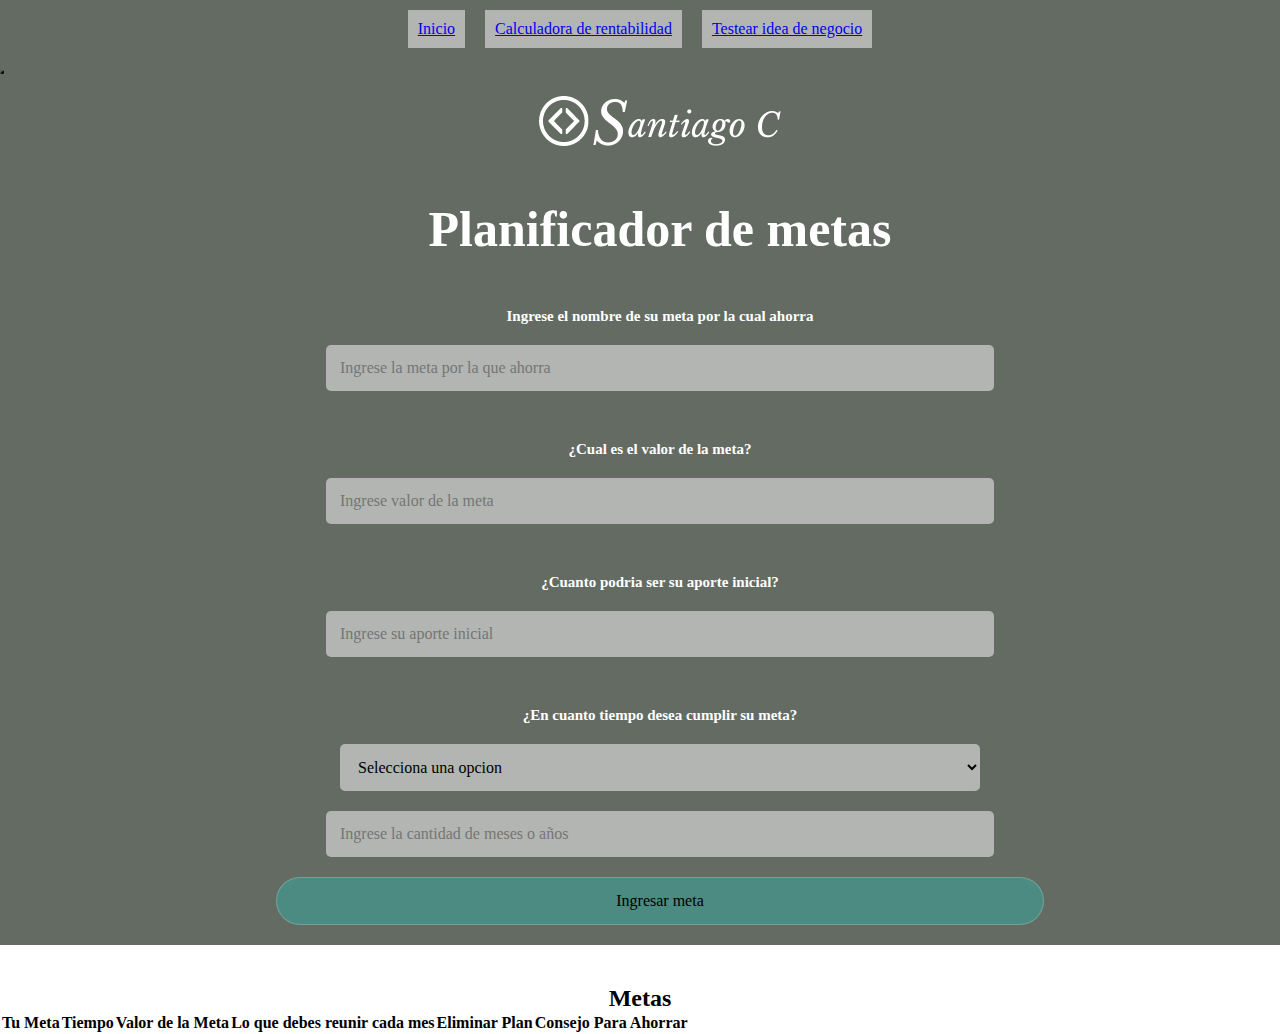
<file: index.html>
<!DOCTYPE html>
<html lang="en" dir="ltr">

<head>
    <meta charset="utf-8">
    <title>Calcular Ahorro</title>
    <link rel="stylesheet" href="https://use.fontawesome.com/releases/v5.5.0/css/all.css">
    <link href="https://cdn.jsdelivr.net/npm/bootstrap@5.1.3/dist/css/bootstrap.min.css" rel="stylesheet" integrity="sha384-1BmE4kWBq78iYhFldvKuhfTAU6auU8tT94WrHftjDbrCEXSU1oBoqyl2QvZ6jIW3" crossorigin="anonymous">
    <link rel="stylesheet" href="style.css">
</head>

<body id="bodyT">
    <div class="collapse" id="navbarToggleExternalContent">
        <div id="btn-nav" class="p-4">
            <a id="btn-b" class="btn btn-primary text-white h4" href="index.html">Inicio</a>
            <a id="btn-b" class="btn btn-primary text-white h4" href="rent.html">Calculadora de rentabilidad</a>
            <a id="btn-b" class="btn btn-primary text-white h4" href="#">Testear idea de negocio</a>
        </div>
    </div>
    <nav id="nav-btn" class="navbar navbar-dark bg-grey">
        <div class="container-fluid">
            <button class="navbar-toggler" type="button" data-bs-toggle="collapse" data-bs-target="#navbarToggleExternalContent" aria-controls="navbarToggleExternalContent" aria-expanded="false" aria-label="Toggle navigation">
                <span class="navbar-toggler-icon"></span>
            </button>
        </div>
    </nav>
    <form id="form-M">
        <div class="container-all">
            <div class="logo">
                <img src="./capturas-img/S.png" alt="">
            </div>
            <div class="title">
                <h1>Planificador de metas</h1>
            </div>
            <h2 id="h">Ingrese el nombre de su meta por la cual ahorra</h2>
            <input class="input" id="meta-aho" type="text" placeholder="Ingrese la meta por la que ahorra" autofocus required>
            <h2 id="h">¿Cual es el valor de la meta?</h2>
            <input class="input" id="value-meta" type="number" placeholder="Ingrese valor de la meta" required>
            <h2 id="h">¿Cuanto podria ser su aporte inicial?</h2>
            <input class="input" id="value-initial" placeholder="Ingrese su aporte inicial" required>
            <h2 id="h">¿En cuanto tiempo desea cumplir su meta?</h2>
            <select class="input" id="time-how" class="time-meta">
                <option value="" disabled selected>Selecciona una opcion</option>
                <option value="Años">Años</option>
                <option value="Meses">Meses</option>
            </select>
            <input class="input" id="time-value" type="number" placeholder="Ingrese la cantidad de meses o años" required>

            <button id="button" type="submit">Ingresar meta</button>
        </div>
    </form>

    <div class="container-table">
        <h2 id="metas"><strong>Metas</strong></h2>
        <table class="table table-striped">
            <thead>
                <tr>
                    <th id="col" scope="col">Tu Meta</th>
                    <th id="col" scope="col">Tiempo</th>
                    <th id="col" scope="col">Valor de la Meta</th>
                    <th id="col" scope="col">Lo que debes reunir cada mes</th>
                    <th id="col" scope="col">Eliminar Plan</th>
                    <th id="col" scope="col">Consejo Para Ahorrar</th>
                </tr>
            </thead>
            <tbody id="tbody">
                <tr>
                </tr>
            </tbody>
        </table>

    </div>
    </div>
    <script src="https://cdn.jsdelivr.net/npm/@popperjs/core@2.10.2/dist/umd/popper.min.js" integrity="sha384-7+zCNj/IqJ95wo16oMtfsKbZ9ccEh31eOz1HGyDuCQ6wgnyJNSYdrPa03rtR1zdB" crossorigin="anonymous"></script>
    <script src="https://cdn.jsdelivr.net/npm/bootstrap@5.1.3/dist/js/bootstrap.min.js" integrity="sha384-QJHtvGhmr9XOIpI6YVutG+2QOK9T+ZnN4kzFN1RtK3zEFEIsxhlmWl5/YESvpZ13" crossorigin="anonymous"></script>
    <script src="app.js"></script>
</body>

</html>
</file>
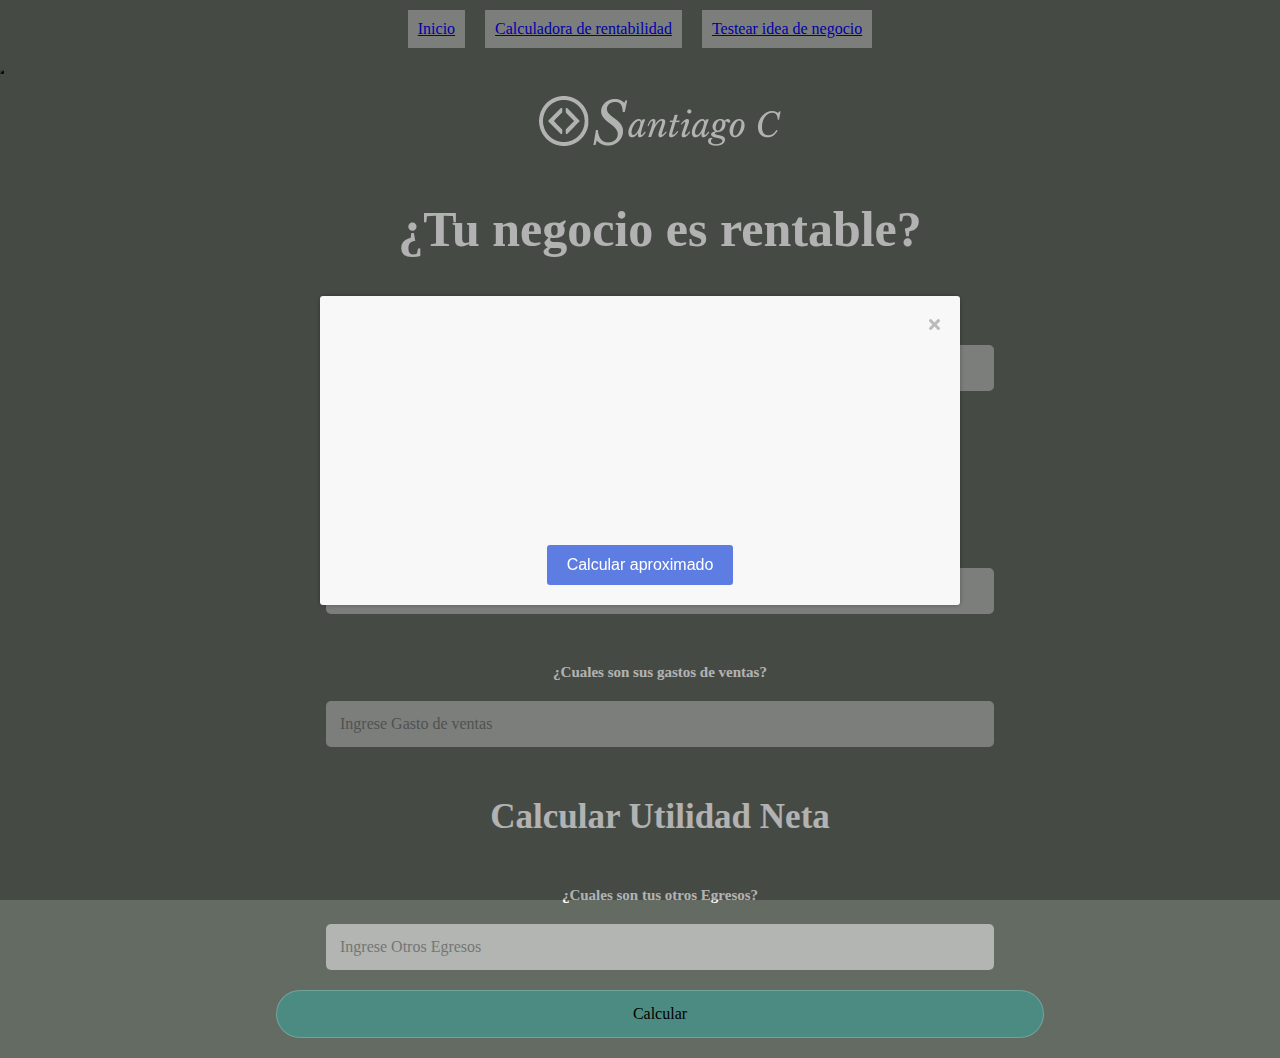
<file: rent.html>
<!DOCTYPE html>
<html lang="en" dir="ltr">

<head>
    <meta charset="utf-8">
    <link rel="stylesheet" href="style.css">
    <link href="https://cdn.jsdelivr.net/npm/bootstrap@5.1.3/dist/css/bootstrap.min.css" rel="stylesheet" integrity="sha384-1BmE4kWBq78iYhFldvKuhfTAU6auU8tT94WrHftjDbrCEXSU1oBoqyl2QvZ6jIW3" crossorigin="anonymous">
    <link rel="stylesheet" href="https://use.fontawesome.com/releases/v5.5.0/css/all.css">
    <title></title>
</head>

<body id="body">
    <div class="collapse" id="navbarToggleExternalContent">
        <div id="btn-nav" class="p-4">
            <a id="btn-b" class="btn btn-primary text-white h4" href="index.html">Inicio</a>
            <a id="btn-b" class="btn btn-primary text-white h4" href="#">Calculadora de rentabilidad</a>
            <a id="btn-b" class="btn btn-primary text-white h4" href="#">Testear idea de negocio</a>
        </div>
    </div>
    <nav class="navbar navbar-dark bg-grey">
        <div class="container-fluid">
            <button class="navbar-toggler" type="button" data-bs-toggle="collapse" data-bs-target="#navbarToggleExternalContent" aria-controls="navbarToggleExternalContent" aria-expanded="false" aria-label="Toggle navigation">
                <span class="navbar-toggler-icon"></span>
            </button>
        </div>
    </nav>
    <form id="form-E">
        <div class="container-all">
            <div class="logo">
                <img src="./capturas-img/S.png" alt="">
            </div>
            <div class="title">
                <h1>¿Tu negocio es rentable?</h1>
            </div>
            <h2 id="h">¿Cuanto ha invertido en su negocio?</h2>
            <input class="input" id="investment" type="text" placeholder="Ingrese lo que ha invertido en su negocio" autofocus>
            <h2 id="b">Calcular Utilidad Bruta</h2>
            <h2 id="h">¿Cuales son sus ingresos?</h2>
            <input class="input" id="income" type="number" placeholder="Ingrese Total  Ingresos">
            <h2 id="h">¿Cuales son sus gastos de ventas?</h2>
            <input class="input" id="expenses" placeholder="Ingrese Gasto de ventas">
            <h2 id="b">Calcular Utilidad Neta</h2>
            <h2 id="h">¿Cuales son tus otros Egresos?</h2>
            <input class="input" id="otherEgress" type="number" placeholder="Ingrese Otros Egresos">
            <button id="button" type="submit">Calcular</button>
        </div>
    </form>
    <div class="overlay" id="overlay">
        <div class="popup" id="popup">
            <a href="#" id="btn-cerrar-popup" class="btn-cerrar-popup"><i class="fas fa-times"></i></a>
            <h3>Consejo</h3>
            <h4>En esta seccion deberas ingresar datos contables reales de tu empresa.<br>Si solo tienes una idea de negocio y quieres testear que tan viable es, presiona en <strong>calcular aproximado</strong></h4>
            <input type="submit" class="btn-submit" value="Calcular aproximado">
        </div>
    </div>
    <script src="https://cdn.jsdelivr.net/npm/@popperjs/core@2.10.2/dist/umd/popper.min.js" integrity="sha384-7+zCNj/IqJ95wo16oMtfsKbZ9ccEh31eOz1HGyDuCQ6wgnyJNSYdrPa03rtR1zdB" crossorigin="anonymous"></script>
<script src="https://cdn.jsdelivr.net/npm/bootstrap@5.1.3/dist/js/bootstrap.min.js" integrity="sha384-QJHtvGhmr9XOIpI6YVutG+2QOK9T+ZnN4kzFN1RtK3zEFEIsxhlmWl5/YESvpZ13" crossorigin="anonymous"></script>
    <script src="rent.js"></script>
</body>

</html>
</file>
<file: style.css>
* {
    margin: 0;
    padding: 0;
    font-family: serif;
}

#body {
    background-color: #646B63;
}

nav {
    background-color: #646B63;
}

#btn-nav {
    background-color: #646B63;
}


#btn-nav {
  display: flex;
  justify-content: center;
}
#btn-b {
  padding: 10px;
  margin: 10px;
  background-color: rgba(255, 255, 255, 0.5);
  border-color: rgba(255, 255, 255, 0.5);
}

form {
    width: 100%;
    height: auto;
    padding: 20px;
    text-align: center;
    margin-top: 60px;
    margin: auto;
    background: #646B63;
}

.input {
    width: 50%;
    padding: 14px;
    font-size: 16px;
    margin-top: 20px;
    background: rgba(255, 255, 255, 0.5);
    border-style: none;
    border-radius: 5px;
    outline: 0px;
}

#button {
    width: 60%;
    padding: 14px;
    font-size: 16px;
    margin-top: 20px;
    background: rgba(23, 214, 200, 0.3);
    border-style: none;
    border: 1px solid rgba(255, 255, 255, 0.2);
    border-radius: 30px;
    outline: 0px;
}

button[type=button] {
    border-radius: 30px;
}

h1 {
    font-size: 50px;
    color: #fff;
    text-align: center;
    padding-top: 50px;
}

.title {
    text-align: center;
}

#h {
    font-size: 15px;
    color: #fff;
    text-align: center;
    padding-top: 50px;
}

#b {
    font-size: 35px;
    color: #fff;
    text-align: center;
    padding-top: 50px;
}

#metas {
    text-align: center;
    margin-top: 40px;
}

tr {
    text-align: center;
}

input[type=number]::-webkit-inner-spin-button,
input[type=number]::-webkit-outer-spin-button {
    -webkit-appearance: none;
    margin: 0;
}

#button:hover {
    color: #fff;
    background: blue;
}

#paragraph-p {
    font-size: 12px;
    color: blue;
}

.btn1 {
    background-color: rgba(23, 214, 200, 0.3);
    font-size: 25px;
    color: white;
    padding: 15px 25px;
    text-decoration: none;
    border-radius: 30px;
}

.btn1:hover {
    color: black;
    background-color: rgba(23, 214, 200, 0.5);
}

.container-button_rent {
    margin-bottom: 50px;
}

#form-E {
    height: 100%;
}

.overlay {
    background: rgba(0, 0, 0, .3);
    position: fixed;
    top: 0;
    bottom: 0;
    left: 0;
    right: 0;
    align-items: center;
    justify-content: center;
    display: flex;
    visibility: hidden;
}

.overlay.active {
    visibility: visible;
}

.popup {
    background: #F8F8F8;
    box-shadow: 0px 0px 5px 0px rgba(0, 0, 0, 0.3);
    border-radius: 3px;
    font-family: 'Montserrat', sans-serif;
    padding: 20px;
    text-align: center;
    width: 600px;
    transition: .3s ease all;
    transform: scale(0.7);
    opacity: 0;
}

.btn-cerrar-popup {
    font-size: 16px;
    line-height: 16px;
    display: block;
    text-align: right;
    transition: .3s ease all;
    color: #BBBBBB;
}

.popup .btn-cerrar-popup:hover {
    color: #000;
}

.popup h3 {
    font-size: 36px;
    font-weight: 600;
    margin-bottom: 10px;
    opacity: 0;
}

.popup h4 {
    font-size: 26px;
    font-weight: 300;
    margin-bottom: 40px;
    opacity: 0;
}

.popup form .contenedor-inputs {
    opacity: 0;
}

.popup form .contenedor-inputs input {
    width: 100%;
    margin-bottom: 20px;
    height: 52px;
    font-size: 18px;
    line-height: 52px;
    text-align: center;
    border: 1px solid #BBBBBB;
}

.btn-submit {
    padding: 0 20px;
    height: 40px;
    line-height: 40px;
    border: none;
    color: #fff;
    background: #5E7DE3;
    border-radius: 3px;
    font-family: 'Montserrat', sans-serif;
    font-size: 16px;
    cursor: pointer;
    transition: .3s ease all;
}

.popup form .btn-submit:hover {
    background: rgba(94, 125, 227, .9);
}

/* ------------------------- */
/* ANIMACIONES */
/* ------------------------- */
.popup.active {
    transform: scale(1);
    opacity: 1;
}

.popup.active h3 {
    animation: entradaTitulo .8s ease .5s forwards;
}

.popup.active h4 {
    animation: entradaSubtitulo .8s ease .5s forwards;
}

.popup.active .contenedor-inputs {
    animation: entradaInputs 1s linear 1s forwards;
}

@keyframes entradaTitulo {
    from {
        opacity: 0;
        transform: translateY(-25px);
    }

    to {
        transform: translateY(0);
        opacity: 1;
    }
}

@keyframes entradaSubtitulo {
    from {
        opacity: 0;
        transform: translateY(25px);
    }

    to {
        transform: translateY(0);
        opacity: 1;
    }
}

@keyframes entradaInputs {
    from {
        opacity: 0;
    }

    to {
        opacity: 1;
    }
}
</file>
